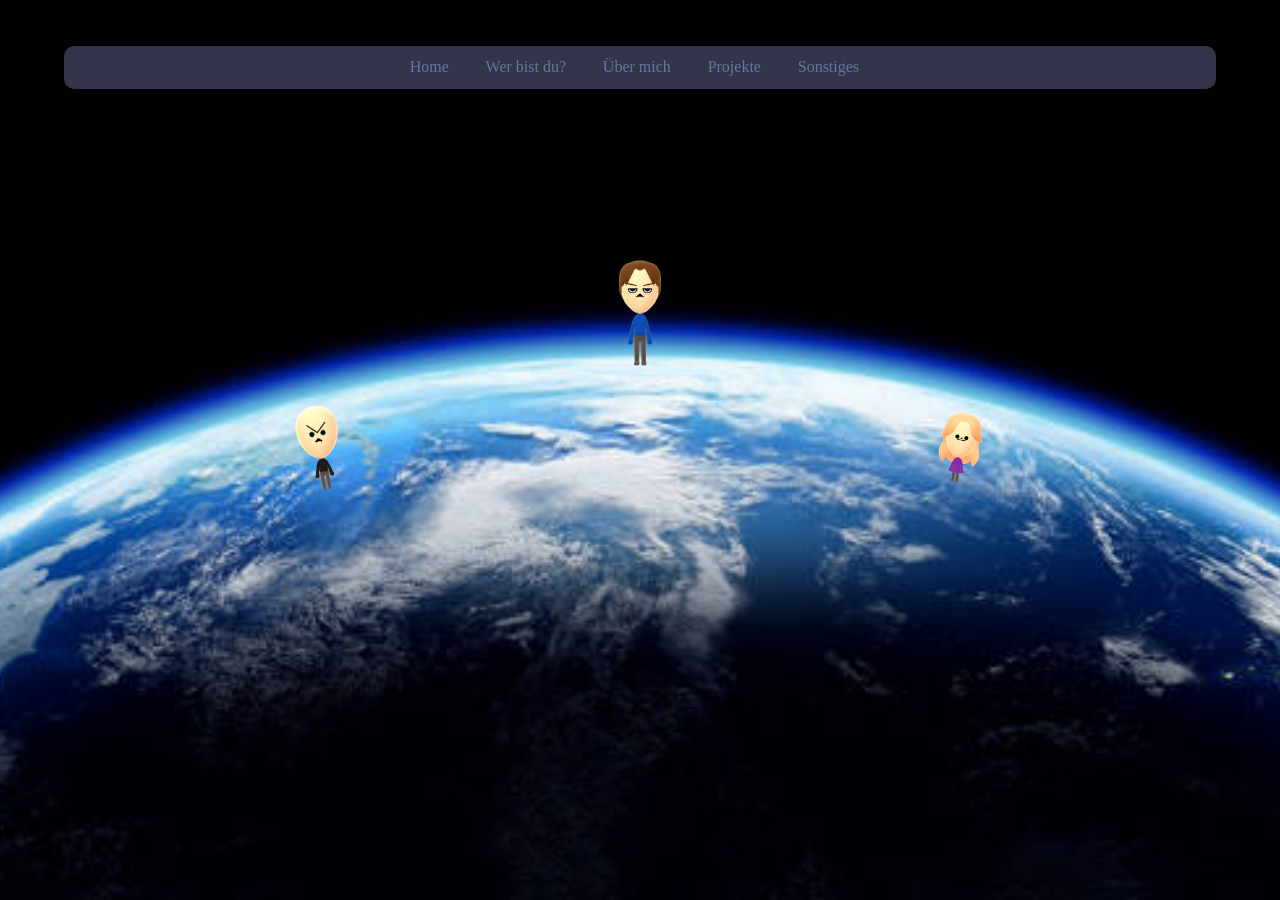
<file: index.html>
<!DOCTYPE html>
<html>
<head>
    <title>Meine Seite/Home</title>
    <link rel="stylesheet" href="style.css">
    <meta name="viewport" content="width=device-width, initial-scale=1">
</head>
<body>
    <div class="background">
        <img src="img/Earth.jpg" />
    </div>
    <div class="Site1">
        <header>
            <div class="navbaer">
                <div class="logo">

                </div>
                <nav>
                    <a href="index.html">Home</a>
                    <a href="aboutu.html">Wer bist du?</a>
                    <a href="About.html">Über mich</a>
                    <a href="Projekte.html">Projekte</a>
                    <a href="Sonstiges.html">Sonstiges</a>
                </nav>
            </div>
        </header>
        <div class="beruf-container">
            <img src="img/MII Vampire.png" alt="Bild für Beruf">
            <div class="beruf">
                Mein Beruf:<br />
                Informatikerin Applikationsentwicklung
            </div>
        </div>

        <div class="Hprojekt-container">
            <img src="img/MII nerd.png" alt="Bild für Projekt">
            <div class="Hprojekt">
                Mein Hauptprojekt:<br />
                Developer Keycom
            </div>
        </div>
        <div class="Nprojekt-container">
            <img src="img/justExisting.png" alt="Bild für Neben Projekt">
            <div class="Nprojekt">
                Mein Nebenprojekt:<br />
                ---
            </div>
        </div>
    </div>
</body>
</html>
</file>
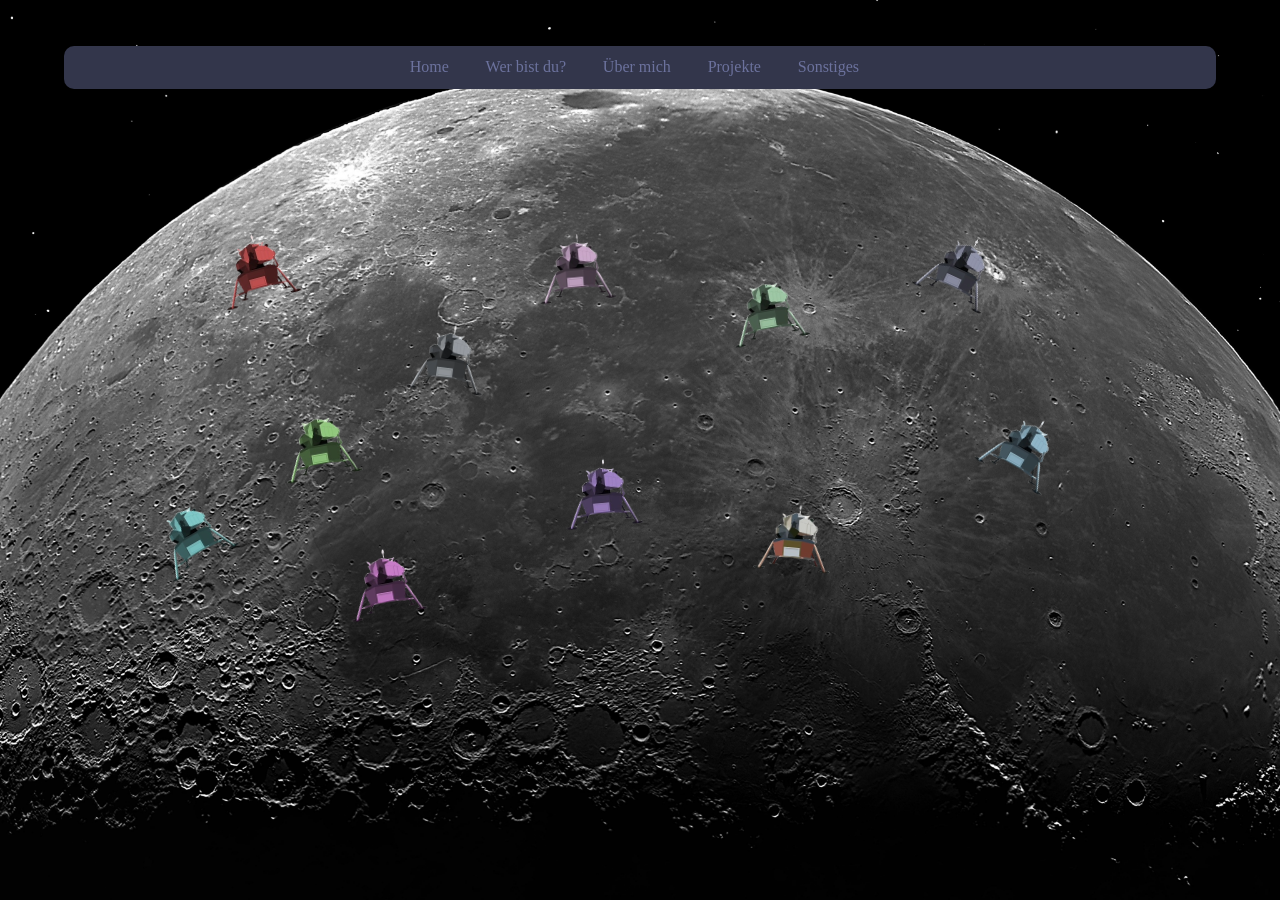
<file: About.html>
<!DOCTYPE html>
<html>
<head>
    <meta name="viewport" content="width=device-width, initial-scale=1.0">
    <title>Meine Seite/Über mich</title>
    <link rel="stylesheet" href="style.css">
</head>
<body>
    <div class="background">
        <img src="img/Moon.jpg" />
    </div>
    <header>
        <div class="navbaer">
            <nav>
                <a href="index.html">Home</a>
                <a href="aboutu.html">Wer bist du?</a>
                <a href="About.html">Über mich</a>
                <a href="Projekte.html">Projekte</a>
                <a href="Sonstiges.html">Sonstiges</a>
            </nav>
        </div>
    </header>
    <div class="spacer">
        <br />
    </div>
    <div class="page1">
        <div class="title">
        </div>
    </div>
    <!--<div class="text">
        <h2>Meine Antworten zum Fragen Formular:</h2>
        <table>
            <tr>
                <th>Was ist dein Name?</th>
                <td>Selina</td>
            </tr>
            <tr>
                <th>
                    Welches Tier repräsentiert deine Persönlichkeit am besten?
                </th>
                <td>Katze</td>
            </tr>
            <tr>
                <th>Was ist dein Lieblings Film/Serie?</th>
                <td>Percy Jackson Serie</td>
            </tr>
            <tr>
                <th>Was ist deine Lieblings Farbe?</th>
                <td>Altrosa</td>
            </tr>
            <tr>
                <th>Was ist ein verstecktes Talent von dir?</th>
                <td>Ich kann mit den Augen zittern und Ich kann wie Stitch reden</td>
            </tr>
            <tr>
                <th>Was ist dein Lieblingstier?</th>
                <td>Katze</td>
            </tr>
            <tr>
                <th>Was ist dein Lieblings Snack?</th>
                <td>Cherry Tomaten</td>
            </tr>
            <tr>
                <th>Wenn Du eine Klasse zu einem Thema unterrichten müsstest, was würdest Du unterrichten?</th>
                <td>Video Game geschichten</td>
            </tr>
            <tr>
                <th>In welcher Sportart würdest du antreten, wenn du bei den Olympischen Spielen dabei wärst?</th>
                <td>Pfeilbogen schiessen</td>
            </tr>
            <tr>
                <th>Wenn Du einen Film noch einmal zum ersten Mal sehen könnten, welcher wäre das?</th>
                <td>Interstellar</td>
            </tr>
            <tr>
                <th>Wenn Du zu einem anderen Planeten (real oder fiktiv) reisen könntest, wohin würdest du gehen?</th>
                <td>Mond</td>
            </tr>
        </table>
    </div>-->
    <div class="Name-container">
        <img src="img/caps/Namr.png">
        <div class="Name">
            Was ist dein Name:<br />
            Selina
        </div>
    </div>

    <div class="Pet-container">
        <img src="img/caps/Pet.png">
        <div class="Pet">
            Welches Tier repräsentiert deine Persönlichkeit am besten?<br />
            Katze
        </div>
    </div>

    <div class="FavFilm-container">
        <img src="img/caps/favfilm.png">
        <div class="FavFilm">
            Was ist dein Lieblings Film/Serie?<br />
            Percy Jackson Serie
        </div>
    </div>

    <div class="FavColor-container">
        <img src="img/caps/favcolor.png">
        <div class="FavColor">
            Was ist deine Lieblings Farbe?<br />
            Altrosa
        </div>
    </div>

    <div class="HiddenTalent-container">
        <img src="img/caps/hiddentalent.png">
        <div class="HiddenTalent">
            Was ist ein verstecktes Talent von dir?<br />
            Ich kann mit den Augen zittern und Ich kann wie Stitch reden
        </div>
    </div>

    <div class="FavPet-container">
        <img src="img/caps/favpet.png">
        <div class="FavPet">
            Was ist dein Lieblingstier?<br />
            Katze
        </div>
    </div>

    <div class="FavSnack-container">
        <img src="img/caps/fav snack.png">
        <div class="FavSnack">
            Was ist dein Lieblings Snack?<br />
            Cherry Tomaten
        </div>
    </div>

    <div class="Teach-container">
        <img src="img/caps/teach.png">
        <div class="Teach">
            Wenn Du eine Klasse zu einem Thema unterrichten müsstest, was würdest Du unterrichten?<br />
            Video Game Lore
        </div>
    </div>

    <div class="Olympic-container">
        <img src="img/caps/olympics.png">
        <div class="Olympic">
            In welcher Sportart würdest du antreten, wenn du bei den Olympischen Spielen dabei wärst?<br />
            Pfeilbogen schiessen
        </div>
    </div>

    <div class="FilmAgain-container">
        <img src="img/caps/filmagain.png">
        <div class="FilmAgain">
            Wenn Du einen Film noch einmal zum ersten Mal sehen könnten, welcher wäre das?<br />
            Interstellar
        </div>
    </div>

    <div class="Planet-container">
        <img src="img/caps/planet.png">
        <div class="Planet">
            Wenn Du zu einem anderen Planeten (real oder fiktiv) reisen könntest, wohin würdest du gehen?<br />
            Mond
        </div>
    </div>

</body>
</html>
</file>
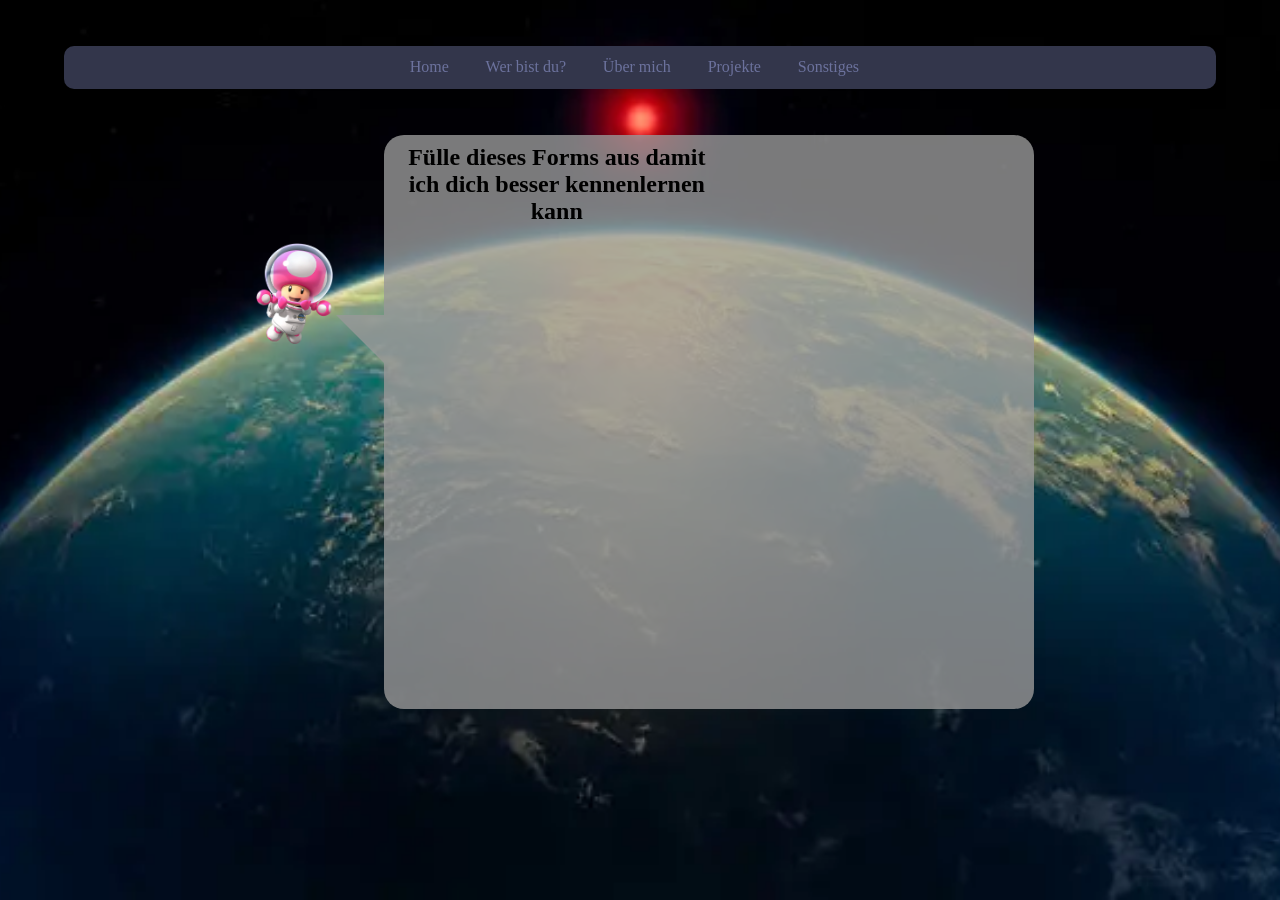
<file: aboutu.html>
<!DOCTYPE html>
<html>
<head>
    <meta name="viewport" content="width=device-width, initial-scale=1.0">
    <title>Meine Seite/Über dich</title>
    <link rel="stylesheet" href="style.css">
</head>
<body>
    <div class="background">
        <img src="img/EarthFromTemu.jpg" />
    </div>
    <header>
        <div class="navbaer">
            <nav>
                <a href="index.html">Home</a>
                <a href="aboutu.html">Wer bist du?</a>
                <a href="About.html">Über mich</a>
                <a href="Projekte.html">Projekte</a>
                <a href="Sonstiges.html">Sonstiges</a>
            </nav>
        </div>
    </header>
    <div class="toadette">
        <img src="img/Toadette.png" />
    </div>
    <div class="bubble">
        <h2>Fülle dieses Forms aus damit ich dich besser kennenlernen kann</h2>
        <iframe src="https://forms.office.com/Pages/ResponsePage.aspx?id=h1tONsfBDUKb7sNdGbVXoSpRpAb0Az1Olg54EE1eRrlUMTdVMlZFT1NFVEUyQkZQMEhBMzdWVzlUUy4u&embed=true"> </iframe>
    </div>
</body>
</html>
</file>
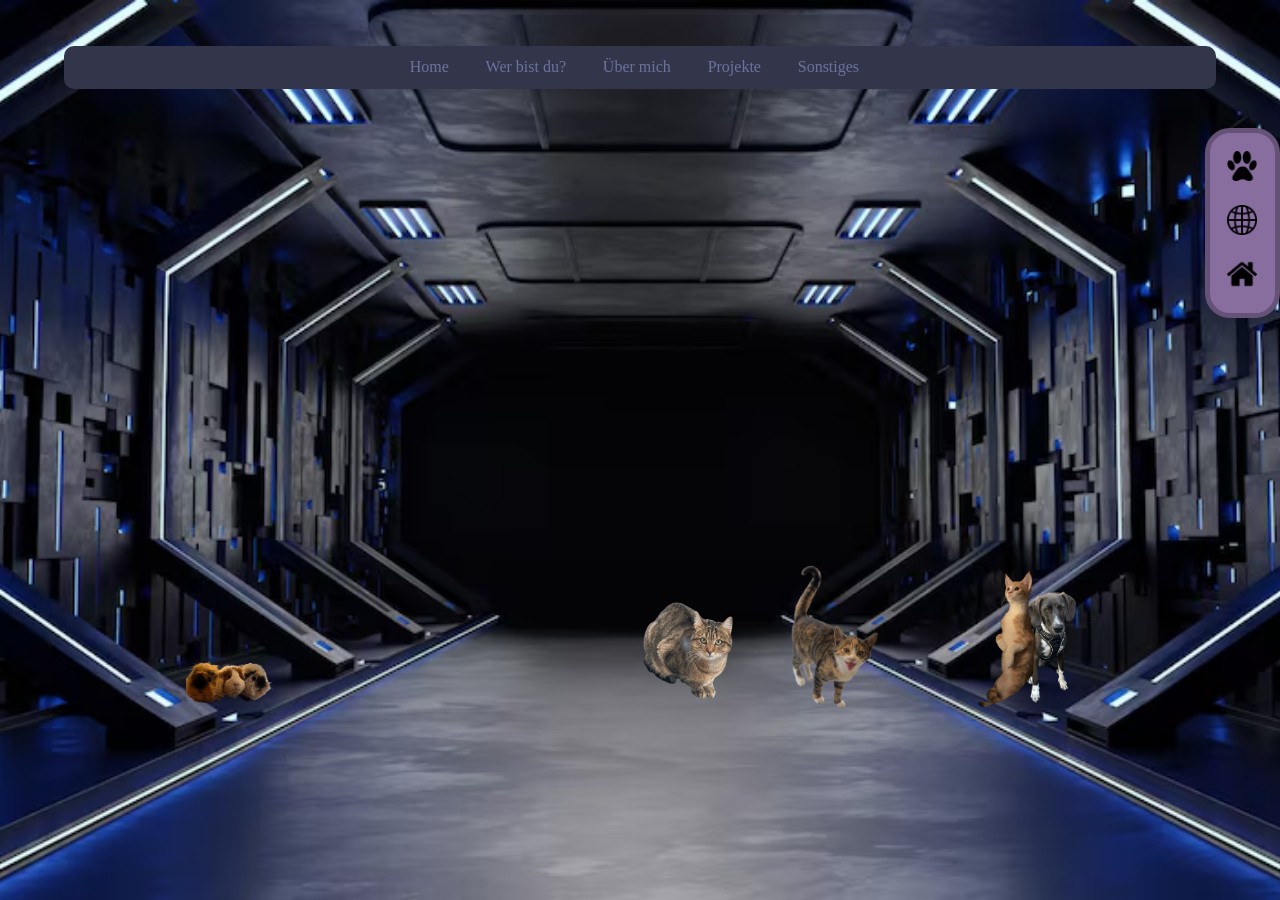
<file: Pets.html>
<!DOCTYPE html>
<html>
<head>
    <meta name="viewport" content="width=device-width, initial-scale=1.0">
    <title>Meine Seite/Pets</title>
    <link rel="stylesheet" href="style.css">
</head>
<body>
    <div class="background">
        <img src="img/spacebase.jpg" />
    </div>
    <header>
        <div class="navbaer">
            <nav>
                <a href="index.html">Home</a>
                <a href="aboutu.html">Wer bist du?</a>
                <a href="About.html">Über mich</a>
                <a href="Projekte.html">Projekte</a>
                <a href="Sonstiges.html">Sonstiges</a>
            </nav>
        </div>
    </header>
    <div class="spacer">
        <br />
    </div>
    <div class="page1">
    </div>
    <div class="npc-container">
        <div class="npc" data-link="Cara.html">
            <div class="npc-label">
                @CaraTheCatDog
            </div>
            <img src="img/cara.png" alt="NPC" />
        </div>
        <div class="npc" data-link="amelie.html">
            <div class="npc-label">
                @AmelieTheGenius
            </div>
            <img src="img/amelie.png" alt="NPC" />
        </div>
        <div class="npc" data-link="gang.html">
            <div class="npc-label">
                @TheGang
            </div>
            <img src="img/gang.png" alt="NPC" />
        </div>
        <div class="npc" data-link="josie.html">
            <div class="npc-label">
                @JosieTheComplainer
            </div>
            <img src="img/josie.png" alt="NPC" />
        </div>
        <div class="npc" data-link="nele.html">
            <div class="npc-label">
                @NeleTheCrazyBrain
            </div>
            <img src="img/nele/Firefly.png" alt="NPC" />
        </div>
    </div>
    <div class="link">
        <a href="Pets.html" class="icon-link">
            <img src="img/paw.png" />
        </a>
        <a href="Fun.html" class="icon-link">
            <img src="img/globe.png" />
        </a>
        <a href="Sonstiges.html" class="icon-link">
            <img src="img/home.png" />
        </a>
    </div>
    <script src="script.js"></script>
</body>
</html>
</file>
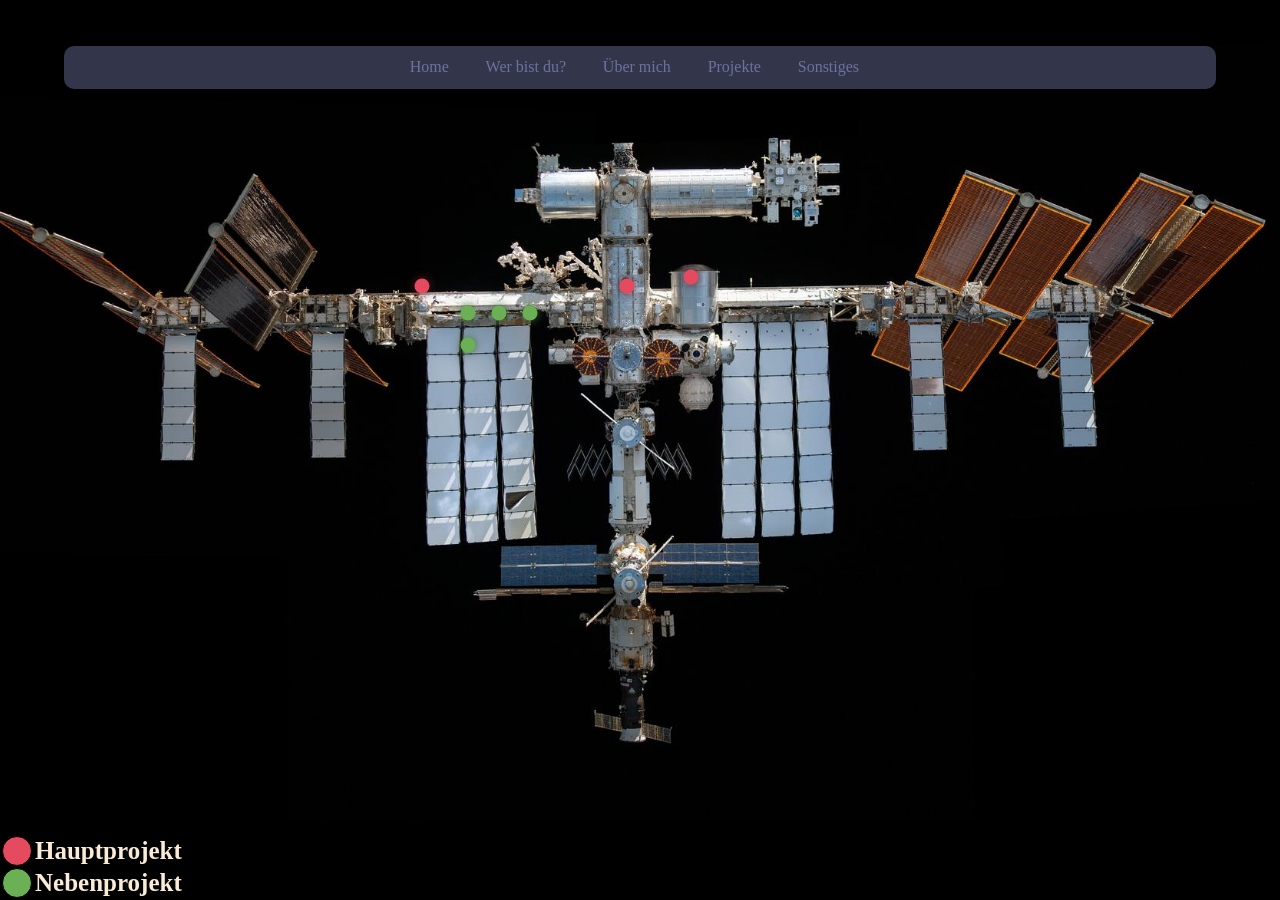
<file: Projekte.html>
<!DOCTYPE html>
<html>
<head>
    <meta name="viewport" content="width=device-width, initial-scale=1.0">
    <title>Meine Seite/Projekte</title>
    <link rel="stylesheet" href="style.css">
</head>
<body>
    <div class="background">
        <img src="img/iss.jpg" />
    </div>
    <header>
        <div class="navbaer">
            <nav>
                <a href="index.html">Home</a>
                <a href="aboutu.html">Wer bist du?</a>
                <a href="About.html">Über mich</a>
                <a href="Projekte.html">Projekte</a>
                <a href="Sonstiges.html">Sonstiges</a>
            </nav>
        </div>
    </header>
    <div class="spacer">
        <br />
    </div>
    <div class="page1">
        <div class="title">


        </div>
    </div>
    <!--<div class="haupP">
        <h2>Meine Absolvierte Hauptprojekte:</h2>
        <br />
        <div class="telco">
            <h4>Telco Cloud</h4>
            <p>12.08.2024 - 31.01.2025</p>

        </div>
        <div class="Abuse">
            <h4>Abuse Managment</h4>
            <p>05.02.2025 - 30.10.2025</p>
        </div>
    </div>
    <div class="nebenP">
        <h2>Meine absolvierten Nebenprojekte:</h2><br />
        <div class="Olma">
            <h4>Olma 2024</h4>
            <p>10.10.2025 - 11.10.2025</p>
            <p>16.10.2025 - 17.10.2025</p>
        </div>
        <div class="Mint">
            <h4>It's Mint'</h4>
            <p>25.09.2024 - 31.01.2025</p>
        </div>
        <div class="GV">
            <h4>Swisscom GV 2025</h4>
            <p>26.03.2025</p>
        </div>
    </div>-->
    <div class="telco-container">
        <div class="telcopoint"></div>
        <div class="telco">
            Telco Cloud<br />
            12.08.2024 - 31.01.2025
        </div>
    </div>
    <div class="abuse-container">
        <div class="abusepoint"></div>
        <div class="abuse">
            Abuse Managment<br />
            05.02.2025 - 30.10.2025
        </div>
    </div>
    <div class="keycom-container">
        <div class="keycompoint"></div>
        <div class="keycom">
            Developer KeyCom<br />
            04.11.2025 - 31.07.2026
        </div>
    </div>
    <div class="olma24-container">
        <div class="olma24point"></div>
        <div class="olma24">
            Olma 2024<br />
            10.10.2025 - 11.10.2025<br />
            16.10.2025 - 17.10.2025
        </div>
    </div>
    <div class="mint-container">
        <div class="mintpoint"></div>
        <div class="mint">
            It's Mint'<br />
            25.09.2024 - 31.01.2025
        </div>
    </div>
    <div class="gv-container">
        <div class="gvpoint"></div>
        <div class="gv">
            Swisscom GV 2025<br />
            26.03.2025
        </div>
    </div>
    <div class="days-container">
        <div class="daypoint"></div>
        <div class="day">
            Swisscom Business Days 2025<br />
            30.10.2025
        </div>
    </div>
    <footer>
        <table>
            <tr>
                <th class="RedPoint"></th>
                <th class="descriptRed">Hauptprojekt</th>
            </tr>
            <tr>
                <th class="GreenPoint"></th>
                <th class="descriptGreen">Nebenprojekt</th>
            </tr>
        </table>
    </footer>
</body>
</html>
</file>
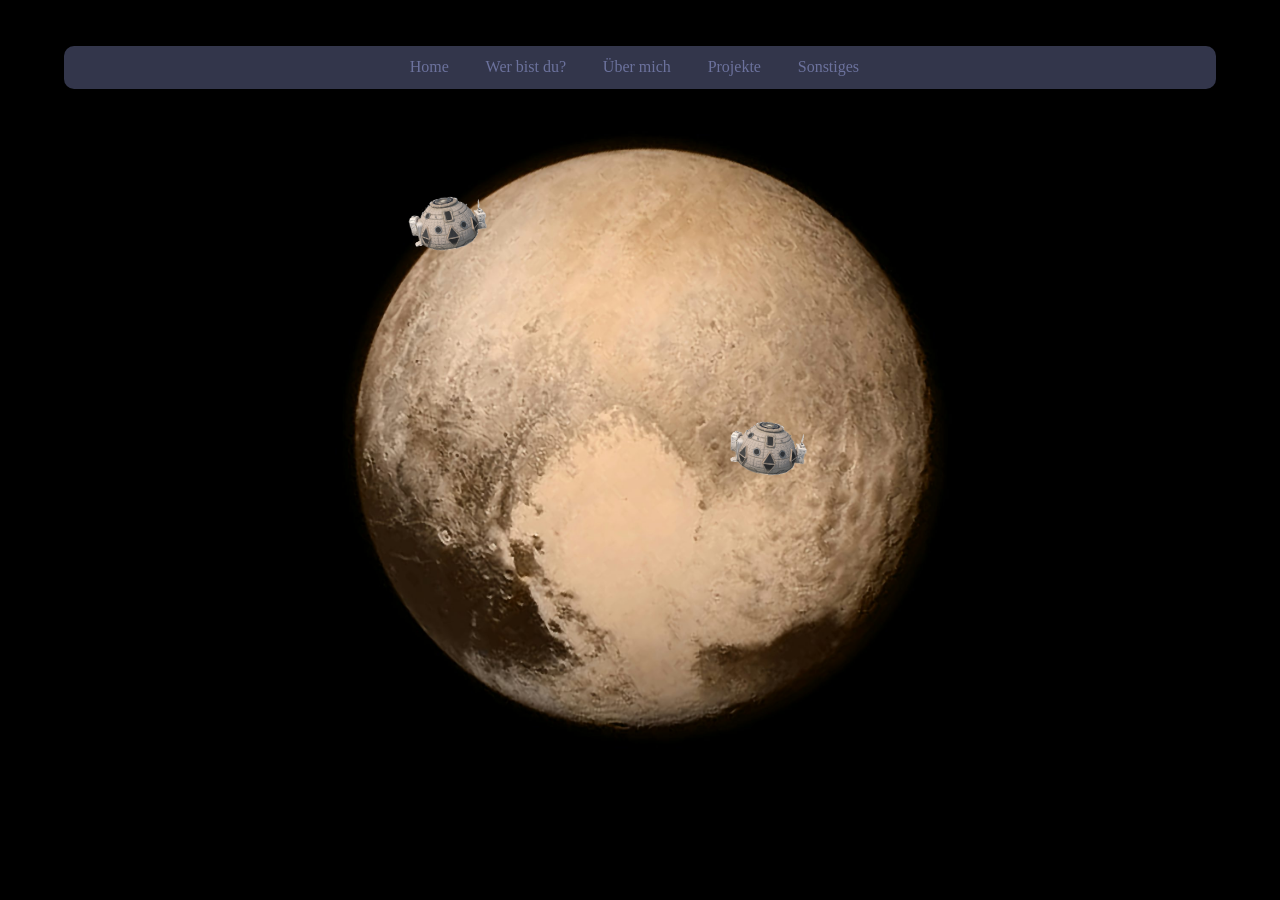
<file: Sonstiges.html>
<!DOCTYPE html>
<html>
<head>
    <meta name="viewport" content="width=device-width, initial-scale=1.0">
    <title>Meine Seite/Sonstiges</title>
    <link rel="stylesheet" href="style.css">
</head>
<body>
    <div class="background">
        <img src="img/pluto.jpg" />
    </div>
    <header>
        <div class="navbaer">
            <nav>
                <a href="index.html">Home</a>
                <a href="aboutu.html">Wer bist du?</a>
                <a href="About.html">Über mich</a>
                <a href="Projekte.html">Projekte</a>
                <a href="Sonstiges.html">Sonstiges</a>
            </nav>
        </div>
    </header>


    <div class="hover-image1">
        <a href="Pets.html">
            <img src="img/plutobase.png" alt="Bildbeschreibung">
        </a>
        <div class="note1">
            Pets
        </div>
    </div>

    <div class="hover-image2">
        <a href="Fun.html">
            <img src="img/plutobase.png" alt="Bildbeschreibung">
        </a>
        <div class="note2">
        Journey
        </div>
    </div>
    
</body>
</html>
</file>
<file: style.css>
* {
    padding: 0;
    margin: 0;
}



.background img {
     position: absolute;
            top: 0;
            left: 0;
            width: 100%;
            height: 100%;
            object-fit: cover; /* Passt das Bild an, um den gesamten Container zu fuellen */
            z-index: -1; /* Stellt sicher, dass das Bild hinter dem Inhalt des Containers liegt */
            display:flex;
}

header {
    margin-top: 2%;
    background-color: #33364b;
    border-radius: 10px;
    text-align: center;
    position: fixed;
    align-items: center;
    top: 20px;
    width: 90%;
    margin-left: 45px;
    padding-top:1%;
    padding-bottom:1%;

}

.beruf-container {
    position: absolute;
    display: inline-block;
    transform: translate(-50%, -50%);
    top: 50vh;
    left: 25vw;
}

    .beruf-container img {
        width: 3vw;
        transition: transform 0.3s ease-in-out;
        cursor: pointer;
        transform: rotate(-10deg);
    }

.beruf {
    position: absolute;
    bottom: 110%;
    left: 50%;
    transform: translateX(-50%);
    background-color: rgba(153, 153, 153, 0.8);
    color: white;
    padding: 10px;
    border-radius: 8px;
    display: none;
    text-align: center;
    white-space: nowrap;
    font-size: 0.9vw;
}

.beruf-container:hover img {
    transform: scale(1.2);

}

.beruf-container:hover .beruf {
    display: block;
}

.Hprojekt-container {
    position: absolute;
    display: inline-block;
    transform: translate(-50%, -50%);
    top: 35vh;
    left: 50vw;
}

    .Hprojekt-container img {
        width: 3vw;
        transition: transform 0.3s ease-in-out;
        cursor: pointer;
    }

.Hprojekt {
    position: absolute;
    bottom: 110%;
    left: 50%;
    transform: translateX(-50%);
    background-color: rgba(153, 153, 153, 0.8);
    color: white;
    padding: 10px;
    border-radius: 8px;
    display: none;
    text-align: center;
    white-space: nowrap;
    font-size: 0.9vw;
}

.Hprojekt-container:hover img {
    transform: scale(1.2);
}

.Hprojekt-container:hover .Hprojekt {
    display: block;
}



.Nprojekt-container {
    position: absolute;
    display: inline-block;
    transform: translate(-50%, -50%);
    top: 50vh;
    left: 75vw;
}

    .Nprojekt-container img {
        width: 3vw;
        transition: transform 0.3s ease-in-out;
        cursor: pointer;
        transform: rotate(10deg);
    }

.Nprojekt {
    position: absolute;
    bottom: 110%;
    left: 50%;
    transform: translateX(-50%);
    background-color: rgba(153, 153, 153, 0.8);
    color: white;
    padding: 10px;
    border-radius: 8px;
    display: none;
    text-align: center;
    white-space: nowrap;
    font-size: 0.9vw;
}

.Nprojekt-container:hover img {
    transform: scale(1.2);
}

.Nprojekt-container:hover .Nprojekt {
    display: block;

}

.Name-container {
    position: absolute;
    display: inline-block;
    transform: translate(-50%, -50%);
    top: 50vh;
    left: 25vw;
}

    .Name-container img {
        width: 6vw;
        transition: transform 0.3s ease-in-out;
        cursor: pointer;
        transform: rotate(-10deg);
    }

.Name {
    position: absolute;
    bottom: 110%;
    left: 50%;
    transform: translateX(-50%);
    background-color: rgba(153, 153, 153, 0.8);
    color: white;
    padding: 10px;
    border-radius: 8px;
    display: none;
    text-align: center;
    white-space: nowrap;
    font-size: 0.9vw;
}

.Name-container:hover img {
    transform: scale(1.2);
}

.Name-container:hover .Name {
    display: block;
}


.Pet-container {
    position: absolute;
    display: inline-block;
    transform: translate(-50%, -50%);
    top: 30vh;
    left: 45vw;
}

    .Pet-container img {
        width: 6vw;
        transition: transform 0.3s ease-in-out;
        cursor: pointer;
        transform: rotate(-5deg);
    }

.Pet {
    position: absolute;
    bottom: 110%;
    left: 50%;
    transform: translateX(-50%);
    background-color: rgba(153, 153, 153, 0.8);
    color: white;
    padding: 10px;
    border-radius: 8px;
    display: none;
    text-align: center;
    white-space: nowrap;
    font-size: 0.9vw;
}

.Pet-container:hover img {
    transform: scale(1.2);
}

.Pet-container:hover .Pet {
    display: block;
}

.FavFilm-container {
    position: absolute;
    display: inline-block;
    transform: translate(-50%, -50%);
    top: 30vh;
    left: 75vw;
}

    .FavFilm-container img {
        width: 6vw;
        transition: transform 0.3s ease-in-out;
        cursor: pointer;
        transform: rotate(25deg);
    }

.FavFilm {
    position: absolute;
    bottom: 110%;
    left: 50%;
    transform: translateX(-50%);
    background-color: rgba(153, 153, 153, 0.8);
    color: white;
    padding: 10px;
    border-radius: 8px;
    display: none;
    text-align: center;
    white-space: nowrap;
    font-size: 0.9vw;
}

.FavFilm-container:hover img {
    transform: scale(1.2);
}

.FavFilm-container:hover .FavFilm {
    display: block;
}

.FavColor-container {
    position: absolute;
    display: inline-block;
    transform: translate(-50%, -50%);
    top: 35vh;
    left: 60vw;
}

    .FavColor-container img {
        width: 6vw;
        transition: transform 0.3s ease-in-out;
        cursor: pointer;
        transform: rotate(-10deg);
    }

.FavColor {
    position: absolute;
    bottom: 110%;
    left: 50%;
    transform: translateX(-50%);
    background-color: rgba(153, 153, 153, 0.8);
    color: white;
    padding: 10px;
    border-radius: 8px;
    display: none;
    text-align: center;
    white-space: nowrap;
    font-size: 0.9vw;
}

.FavColor-container:hover img {
    transform: scale(1.2);
}

.FavColor-container:hover .FavColor {
    display: block;
}

.HiddenTalent-container {
    position: absolute;
    display: inline-block;
    transform: translate(-50%, -50%);
    top: 30vh;
    left: 20vw;
}

    .HiddenTalent-container img {
        width: 6vw;
        transition: transform 0.3s ease-in-out;
        cursor: pointer;
        transform: rotate(-15deg);
    }


.HiddenTalent {
    position: absolute;
    bottom: 110%;
    left: 50%;
    transform: translateX(-50%);
    background-color: rgba(153, 153, 153, 0.8);
    color: white;
    padding: 10px;
    border-radius: 8px;
    display: none;
    text-align: center;
    white-space: nowrap;
    font-size: 0.9vw;
}

.HiddenTalent-container:hover img {
    transform: scale(1.2);
}

.HiddenTalent-container:hover .HiddenTalent {
    display: block;
}

.FavPet-container {
    position: absolute;
    display: inline-block;
    transform: translate(-50%, -50%);
    top: 40vh;
    left: 35vw;
}

    .FavPet-container img {
        width: 6vw;
        transition: transform 0.3s ease-in-out;
        cursor: pointer;
        transform: rotate(7deg);
    }

.FavPet {
    position: absolute;
    bottom: 110%;
    left: 50%;
    transform: translateX(-50%);
    background-color: rgba(153, 153, 153, 0.8);
    color: white;
    padding: 10px;
    border-radius: 8px;
    display: none;
    text-align: center;
    white-space: nowrap;
    font-size: 0.9vw;
}

.FavPet-container:hover img {
    transform: scale(1.2);
}

.FavPet-container:hover .FavPet {
    display: block;
}

.FavSnack-container {
    position: absolute;
    display: inline-block;
    transform: translate(-50%, -50%);
    top: 55vh;
    left: 47vw;
}

    .FavSnack-container img {
        width: 6vw;
        transition: transform 0.3s ease-in-out;
        cursor: pointer;
        transform: rotate(-5deg);
    }

.FavSnack {
    position: absolute;
    bottom: 110%;
    left: 50%;
    transform: translateX(-50%);
    background-color: rgba(153, 153, 153, 0.8);
    color: white;
    padding: 10px;
    border-radius: 8px;
    display: none;
    text-align: center;
    white-space: nowrap;
    font-size: 0.9vw;
}

.FavSnack-container:hover img {
    transform: scale(1.2);
}

.FavSnack-container:hover .FavSnack {
    display: block;
}

.Teach-container {
    position: absolute;
    display: inline-block;
    transform: translate(-50%, -50%);
    top: 60vh;
    left: 62vw;
}

    .Teach-container img {
        width: 6vw;
        transition: transform 0.3s ease-in-out;
        cursor: pointer;
        transform: rotate(5deg);
    }

.Teach {
    position: absolute;
    bottom: 110%;
    left: 50%;
    transform: translateX(-50%);
    background-color: rgba(153, 153, 153, 0.8);
    color: white;
    padding: 10px;
    border-radius: 8px;
    display: none;
    text-align: center;
    white-space: nowrap;
    font-size: 0.9vw;
}

.Teach-container:hover img {
    transform: scale(1.2);
}

.Teach-container:hover .Teach {
    display: block;
}

.Olympic-container {
    position: absolute;
    display: inline-block;
    transform: translate(-50%, -50%);
    top: 60vh;
    left: 15vw;
}

    .Olympic-container img {
        width: 6vw;
        transition: transform 0.3s ease-in-out;
        cursor: pointer;
        transform: rotate(-30deg);
    }

.Olympic {
    position: absolute;
    bottom: 110%;
    left: 50%;
    transform: translateX(-50%);
    background-color: rgba(153, 153, 153, 0.8);
    color: white;
    padding: 10px;
    border-radius: 8px;
    display: none;
    text-align: center;
    white-space: nowrap;
    font-size: 0.9vw;
}

.Olympic-container:hover img {
    transform: scale(1.2);
}

.Olympic-container:hover .Olympic {
    display: block;
}

.FilmAgain-container {
    position: absolute;
    display: inline-block;
    transform: translate(-50%, -50%);
    top: 50vh;
    left: 80vw;
}

    .FilmAgain-container img {
        width: 6vw;
        transition: transform 0.3s ease-in-out;
        cursor: pointer;
        transform: rotate(30deg);
    }

.FilmAgain {
    position: absolute;
    bottom: 110%;
    left: 50%;
    transform: translateX(-50%);
    background-color: rgba(153, 153, 153, 0.8);
    color: white;
    padding: 10px;
    border-radius: 8px;
    display: none;
    text-align: center;
    white-space: nowrap;
    font-size: 0.9vw;
}

.FilmAgain-container:hover img {
    transform: scale(1.2);
}

.FilmAgain-container:hover .FilmAgain {
    display: block;
}

.Planet-container {
    position: absolute;
    display: inline-block;
    transform: translate(-50%, -50%);
    top: 65vh;
    left: 30vw;
}

    .Planet-container img {
        width: 6vw;
        transition: transform 0.3s ease-in-out;
        cursor: pointer;
        transform: rotate(-10deg);
    }

.Planet {
    position: absolute;
    bottom: 110%;
    left: 50%;
    transform: translateX(-50%);
    background-color: rgba(153, 153, 153, 0.8);
    color: white;
    padding: 10px;
    border-radius: 8px;
    display: none;
    text-align: center;
    white-space: nowrap;
    font-size: 0.9vw;
}

.Planet-container:hover img {
    transform: scale(1.2);
}

.Planet-container:hover .Planet {
    display: block;
}

a {
    color: #6c729d;
    text-decoration: none;
    margin-right: 1%;
}

    a:hover {
        color: #5a5e87;
        text-decoration: underline;
    }

.haupP {
    text-align: center;
}

.nebenP h2 {
    margin-top: 20px;
}

.nebenP {
    text-align: center;
}

iframe {
    width: 500px;
    height: 475px;
}

.bubble h2 {
    font-size:15px;
    text-align:center;
    margin:0%;
    width:25vw;
}


.bubble {
    position: absolute;
    display: inline-block;
    top: 15vh;
    left: 30vw;
    width: 25vw;
    background-color: rgba(153, 153, 153, 0.8);
    padding-right: 16vw;
    padding-left: 1vw;
    padding-bottom: 1vh;
    border-radius: 20px;
    padding-top: 1vh;
}

    .bubble:after {
        content: '';
        position: absolute;
        width: 0;
        height: 0;
        border: 48px solid transparent;
        border-right-color: rgba(153, 153, 153, 0.8);
        border-left: 0;
        border-top: 0;
        top: 20vh;
        left: -3.75vw;
    }

.toadette {
    position: absolute;
    display: inline-block;
    top: 27vh;
    left: 20vw;
}
    .toadette img {
        width: 6vw;
    }


.title {
    text-align: center;
    width: 100%;
}

.Bild img {
    height: 250px;
    width: auto;
    float: right;
    padding-right: 100px;
    padding-top: 20px;
}

.Bild {
}

.projekt {
    background-color: #a3ae9e;
    border-radius: 10px;
    margin: 0px;
    padding: 0.5px;
    color: #f5f3ee;
    padding-left: 10px;
    padding-top: 10px;
    padding-bottom: 10px;
}

.text {
    align-items: center;
}

table {
    font-size: 25px;
}

    table td,
    table th {
        border-color: gray;
        border-width: 1px;
        border-style: solid;
    }

    table td {
        text-align: start;
    }

    table th {
        text-align: end;
    }

.nprojekt {
    background-color: #a3ae9e;
    border-radius: 10px;
    margin: 0px;
    padding: 0.5px;
    color: #f5f3ee;
    padding-left: 10px;
    padding-top: 10px;
    padding-bottom: 10px;
}

.hprojekt,
.npr0jekt {
    display: flex;
    align-items: center;
    font-family: 'Times New Roman';
    margin-bottom: 10px;
    color: #6c7261;
}

    .hprojekt .was,
    .npr0jekt .name {
        margin-top: 0;
        flex: 1;
        font-size: 23px;
        margin-right: 30%;
    }

    .hprojekt .log0 img,
    .npr0jekt .pic img {
        width: 30%;
        height: auto;
        object-fit: cover;
        margin: 3% 0 3% 20px;
    }


/* =====================================================
   NPC / TIERE
   ===================================================== */


/* Bereich, in dem sich die Tiere bewegen */
.npc-container {
    position: relative;

    width: 60%;
    height: 250px;

    margin-left: 20vw;
    margin-top: 50vh;

    overflow: hidden;
}


/* =====================================================
   EINZELNER NPC
   ===================================================== */

.npc {
    position: absolute;

    left: 0;
    bottom: 0;

    width: 90px;

    margin-bottom: 20px;
}


/* =====================================================
   NPC-BILD
   ===================================================== */

.npc img {
    width: 100%;
    height: auto;

    display: block;

    cursor: pointer;

    /* Nur Hover-Effekt animieren */
    transition: transform 0.3s ease;
}


/* =====================================================
   NELE / FIREFLY ETWAS KLEINER
   ===================================================== */

.npc img[src="img/nele/Firefly.png"] {
    width: 75%;
    height: auto;

    display: block;

    cursor: pointer;

    transition: transform 0.3s ease;
}


/* =====================================================
   HOVER-EFFEKT
   ===================================================== */

/* Tier wird größer, wenn Maus darüber ist */
.npc:hover img {
    transform: scale(1.3);
}


/* =====================================================
   NAME ÜBER DEM TIER
   ===================================================== */

.npc-label {
    position: absolute;

    bottom: 120%;
    left: 50%;

    transform: translateX(-50%);

    background: rgba(0, 0, 0, 0.75);

    color: white;

    padding: 6px 10px;

    border-radius: 8px;

    font-size: 14px;

    white-space: nowrap;

    opacity: 0;

    transition: opacity 0.3s ease;

    pointer-events: none;

    z-index: 10;
}


/* =====================================================
   NAME BEIM HOVER ANZEIGEN
   ===================================================== */

.npc:hover .npc-label {
    opacity: 1;
}


.olma24-container {
    position: absolute;
    display: inline-block;
    transform: translate(-50%, -50%);
    top: 35vh;
    left: 36.6vw;
}

.olma24point {
    width: 15px; /* Groesse des Punkts */
    height: 15px;
    background-color: #6bb055;
    border-radius: 50%; /* Rundung des Punkts */
    transition: transform 0.3s ease-in-out;
    display: inline-block;
    box-shadow: 0px 0px 10px #406933
}
    
    .olma24 {
    position: absolute;
    bottom: 105%;
    left: 70%;
    transform: translateX(-50%);
    background-color:gray;
    color: white;
    padding: 10px;
    border-radius: 5px;
    display: none;
    width: auto;
    text-align: center;
    white-space: nowrap;
}

.olma24-container:hover .olma24point {
    transform: scale(1.2);
}

.olma24-container:hover .olma24 {
    display: block;
}





.telco-container {
    position: absolute;
    display: inline-block;
    transform: translate(-50%, -50%);
    top: 32vh;
    left: 33vw;
}

.telcopoint {
    width: 15px; /* Groesse des Punkts */
    height: 15px;
    background-color: #e44b5e;
    border-radius: 50%; /* Rundung des Punkts */
    transition: transform 0.3s ease-in-out;
    display: inline-block;
    box-shadow: 0px 0px 10px #5b1e25;
}

.telco {
    position: absolute;
    bottom: 105%;
    left: 70%;
    transform: translateX(-50%);
    background-color: gray;
    color: white;
    padding: 10px;
    border-radius: 5px;
    display: none;
    width: auto;
    text-align: center;
    white-space: nowrap;
}

.telco-container:hover .telcopoint {
    transform: scale(1.2);
}

.telco-container:hover .telco {
    display: block;
}




.abuse-container {
    position: absolute;
    display: inline-block;
    transform: translate(-50%, -50%);
    top: 32vh;
    left: 49vw;
}

.abusepoint {
    width: 15px; /* Groesse des Punkts */
    height: 15px;
    background-color: #e44b5e;
    border-radius: 50%; /* Rundung des Punkts */
    transition: transform 0.3s ease-in-out;
    display: inline-block;
    box-shadow: 0px 0px 10px #5b1e25;
}

.abuse {
    position: absolute;
    bottom: 105%;
    left: 70%;
    transform: translateX(-50%);
    background-color: gray;
    color: white;
    padding: 10px;
    border-radius: 5px;
    display: none;
    width: auto;
    text-align: center;
    white-space: nowrap;
}

.abuse-container:hover .abusepoint {
    transform: scale(1.2);
}

.abuse-container:hover .abuse {
    display: block;
}

.keycom-container {
    position: absolute;
    display: inline-block;
    transform: translate(-50%, -50%);
    top: 31vh;
    left: 54vw;
}

.keycompoint {
    width: 15px; /* Groesse des Punkts */
    height: 15px;
    background-color: #e44b5e;
    border-radius: 50%; /* Rundung des Punkts */
    transition: transform 0.3s ease-in-out;
    display: inline-block;
    box-shadow: 0px 0px 10px #5b1e25;
}

.keycom {
    position: absolute;
    bottom: 105%;
    left: 70%;
    transform: translateX(-50%);
    background-color: gray;
    color: white;
    padding: 10px;
    border-radius: 5px;
    display: none;
    width: auto;
    text-align: center;
    white-space: nowrap;
}

.keycom-container:hover .keycompoint {
    transform: scale(1.2);
}

.keycom-container:hover .keycom {
    display: block;
}




.mint-container {
    position: absolute;
    display: inline-block;
    transform: translate(-50%, -50%);
    top: 35vh;
    left: 39vw;
}

.mintpoint {
    width: 15px; /* Groesse des Punkts */
    height: 15px;
    background-color: #6bb055;
    border-radius: 50%; /* Rundung des Punkts */
    transition: transform 0.3s ease-in-out;
    display: inline-block;
    box-shadow: 0px 0px 10px #406933
}

.mint {
    position: absolute;
    bottom: 105%;
    left: 70%;
    transform: translateX(-50%);
    background-color: gray;
    color: white;
    padding: 10px;
    border-radius: 5px;
    display: none;
    width: auto;
    text-align: center;
    white-space: nowrap;
}

.mint-container:hover .mintpoint {
    transform: scale(1.2);
}

.mint-container:hover .mint {
    display: block;
}




.gv-container {
    position: absolute;
    display: inline-block;
    transform: translate(-50%, -50%);
    top: 35vh;
    left: 41.4vw;
}

.gvpoint {
    width: 15px; /* Groesse des Punkts */
    height: 15px;
    background-color: #6bb055;
    border-radius: 50%; /* Rundung des Punkts */
    transition: transform 0.3s ease-in-out;
    display: inline-block;
    box-shadow: 0px 0px 10px #406933
}

.gv {
    position: absolute;
    bottom: 105%;
    left: 70%;
    transform: translateX(-50%);
    background-color:gray;
    color: white;
    padding: 10px;
    border-radius: 5px;
    display: none;
    width: auto;
    text-align: center;
    white-space: nowrap;
}

.gv-container:hover .gvpoint {
    transform: scale(1.2);
}

.gv-container:hover .gv {
    display: block;
}

.days-container {
    position: absolute;
    display: inline-block;
    transform: translate(-50%, -50%);
    top: 38.5vh;
    left: 36.6vw;
}

.daypoint {
    width: 15px; /* Groesse des Punkts */
    height: 15px;
    background-color: #6bb055;
    border-radius: 50%; /* Rundung des Punkts */
    transition: transform 0.3s ease-in-out;
    display: inline-block;
    box-shadow: 0px 0px 10px #406933
}

.day {
    position: absolute;
    bottom: 105%;
    left: 70%;
    transform: translateX(-50%);
    background-color: gray;
    color: white;
    padding: 10px;
    border-radius: 5px;
    display: none;
    width: auto;
    text-align: center;
    white-space: nowrap;
}

.days-container:hover .daypoint {
    transform: scale(1.2);
}

.days-container:hover .day {
    display: block;
}



.hover-image1 {
    position: absolute;
    display: inline-block;
    transform: translate(-50%, -50%);
    top: 25vh;
    left: 35vw;

}

    .hover-image1 img {
        width: 6vw;
        transition: transform 0.3s ease-in-out;
        transform: rotate(-10deg);
    }

.note1 {
    position: absolute;
    bottom: 110%;
    left: 50%;
    transform: translateX(-50%);
    background-color: gray;
    color: white;
    padding: 10px;
    border-radius: 5px;
    display: none;
    width: auto;
    text-align: center;
    white-space: nowrap;
}

.hover-image1:hover img {
    transform: scale(1.2);
}

.hover-image1:hover .note1 {
    display: block;
}



.hover-image2 {
    position: absolute;
    display: inline-block;
    transform: translate(-50%, -50%);
    top: 50vh;
    left: 60vw;
}

    .hover-image2 img {
        width: 6vw;
        transition: transform 0.3s ease-in-out;
        transform: rotate(7deg);
    }

.note2 {
    position: absolute;
    bottom: 110%;
    left: 50%;
    transform: translateX(-50%);
    background-color: gray;
    color: white;
    padding: 10px;
    border-radius: 5px;
    display: none;
    width: auto;
    text-align: center;
    white-space: nowrap;
}

    .hover-image2:hover img {
        transform: scale(1.2);
    }

.hover-image2:hover .note2 {
    display: block;
}


.link {
    position: fixed;
    right: -100px;
    top: 0;
    width: 150px;
    height: 50%;
    background-color: #886e9f;
    border-width: 5px;
    border-style: solid;
    border-color: #665277;
    border-radius: 25px;
    transition: right 0.3s ease;
    margin-top: 10%;
    margin-bottom: 20%;
}

    .link:hover {
        right: -10px;
    }

.icon-link {
    display: block;
    padding: 10px;
    color: #fff;
    text-align: center;
    text-decoration: none;
}

    .icon-link img {
        width: 30px;
        height: 30px;
        
    }


.insta {
    margin: 0;
    font-family: "Inter", Arial, sans-serif;
    background-color: #0d0d0d;
    color: #e6e6e6;
}

/* === Header/Profile === */
.profile-header {
    display: flex;
    align-items: flex-start;
    padding: 20px;
    border-bottom: 1px solid #222;
    background: #121212;
    padding-bottom: 8vh;
}

.profile-pic img {
    width: 100px;
    height: 100px;
    border-radius: 50%;
    background: linear-gradient(135deg, #2b2b2b, #1a1a1a);
    box-shadow: 0 0 8px rgba(255, 255, 255, 0.05);
    margin-right: 20px;
}

/* === Name, Handle, Bio === */
.Name {
    font-size: 18px;
    font-weight: 600;
    color: #fff;
    margin-bottom: 4px;
}

.realname {
    font-size: 14px;
    font-weight: 500;
    color: #b3b3b3;
    margin-bottom: 8px;
    margin-left: 2px;
}

.bio {
    font-size: 14px;
    color: #aaaaaa;
    margin-top: 4px;
    line-height: 1.4;
    max-width: 300px;
}

/* === Stats === */
.stats {
    display: flex;
    gap: 20px;
    margin-top: 12px;
    font-size: 14px;
    color: #b3b3b3;
}

/* === Buttons === */
.buttons {
    margin-top: 12px;
}

button {
    border: none;
    border-radius: 8px;
    padding: 6px 14px;
    font-size: 14px;
    cursor: pointer;
    transition: all 0.2s ease;
}

.follow {
    background-color: #0095f6;
    color: #fff;
}

    .follow:hover {
        background-color: #007cd1;
    }

.message {
    background-color: #262626;
    color: #e6e6e6;
}

    .message:hover {
        background-color: #333;
    }

/* === Galerie === */
.gallery {
    display: grid;
    grid-template-columns: repeat(3, 1fr);
    gap: 2px;
    background-color: #000;
}

    .gallery img {
        width: 100%;
        height: 100%;
        object-fit: cover;
        transition: opacity 0.2s ease;
        cursor: pointer;
    }


        .gallery img:hover {
            opacity: 0.85;
        }
/* Lightbox */

.lightbox {
    display: none;

    position: fixed;
    inset: 0;

    background: rgba(0, 0, 0, 0.92);

    z-index: 9999;

    justify-content: center;
    align-items: center;
}

.lightbox.active {
    display: flex;
}

.lightbox-img {
    max-width: 90%;
    max-height: 90vh;

    object-fit: contain;
}


/* Schließen */

.close {
    position: absolute;

    top: 20px;
    right: 30px;

    color: white;
    font-size: 45px;

    cursor: pointer;
}


/* Pfeile */

.prev,
.next {
    position: absolute;

    top: 50%;
    transform: translateY(-50%);

    border: none;
    background: rgba(0, 0, 0, 0.4);

    color: white;
    font-size: 40px;

    padding: 15px 20px;

    cursor: pointer;
}

.prev {
    left: 20px;
}

.next {
    right: 20px;
}

.prev:hover,
.next:hover {
    background: rgba(255, 255, 255, 0.2);
}

.photo-container {
    position: relative;

    display: flex;
    justify-content: center;
    align-items: center;
}

.lightbox-img {
    display: block;

    max-width: 85vw;
    max-height: 90vh;

    object-fit: contain;
}


/* Pfoten-Button */

.show-tags {
    position: absolute;
    bottom: 15px;
    left: 15px;

    width: 45px;
    height: 45px;

    border: none;
    border-radius: 50%;

    background: rgba(0, 0, 0, 0.7);

    /* Pfote exakt zentrieren */
    display: flex;
    align-items: center;
    justify-content: center;

    font-size: 22px;
    line-height: 1;

    padding: 0;
    margin: 0;

    cursor: pointer;
    z-index: 5;
}

/* Container mit Markierungen */

#animal-tags {
    display: none;

    position: absolute;

    inset: 0;
    text-align: center;


    pointer-events: none;
}

#animal-tags.visible {
    display: block;
}


/* Einzelner Tier-Tag */

.animal-tag {
    position: absolute;

    transform: translate(-50%, -50%);

    background: rgba(0, 0, 0, 0.8);
    color: white;

    padding: 7px 12px;

    border-radius: 6px;

    text-decoration: none;
    font-family: Arial, sans-serif;
    font-size: 14px;

    white-space: nowrap;

    pointer-events: auto;

    transition: 0.2s;
}

.animal-tag:hover {
    background: white;
    color: black;
}


/* kleines Dreieck unter dem Namen */

.animal-tag::after {
    content: "";

    position: absolute;

    left: 50%;
    bottom: -6px;

    transform: translateX(-50%);

    border-left: 6px solid transparent;
    border-right: 6px solid transparent;
    border-top: 6px solid rgba(0, 0, 0, 0.8);
}

/* === Footer === */
footer {
    position: fixed;
    bottom: 0;
    width: 100%;
    background-color: #111;
    border-top: 1px solid #222;
    box-shadow: 0 -2px 8px rgba(0, 0, 0, 0.5);
}

.nav {
    display: flex;
    justify-content: space-around;
    padding: 10px 0;
}

    .nav a img {
        width: 2vw;
        transition: all 0.2s ease;
        border-radius: 10px;
        padding: 8px;
    }

    .nav a:hover {
        background-color: #222;
    }

.home-button:hover {
    background-color: #1e1e1e;
    transform: scale(1.05);
}

.home-button:active {
    background-color: #333;
    transform: scale(0.95);
}

/* ============================
   JOURNEY-KARUSSELL (Raumschiff-Stil)
   ============================ */

/* ============================
   Karussell-Struktur
   ============================ */

.journey-carousel-container {
    position: relative;
    width: 85%;
    margin-top:18vh;
    margin-left:5vw;
    height: 80vh;
    overflow: hidden;

}

.journey-carousel {
    height: 100%;
    transition: transform 0.8s ease-in-out;
    will-change: transform;
}

/* ============================
   Sektionen (Slides)
   ============================ */

.journey-section {
    height: 80vh; /* statt 100vh */
    display: flex;
    flex-direction: column;
    justify-content: center;
    align-items: center;
    transition: opacity 0.5s ease;
}


    .journey-section.active {
        opacity: 1;
    }

    .journey-section:not(.active) {
        opacity: 0.5;
    }

    .journey-section h2 {
        font-size: 2.5rem;
        margin-bottom: 20px;
        text-shadow: 0 0 10px #ab8ac7;
    }

/* ============================
   Karten (optional fuer Bilder)
   ============================ */

.journey-cards {
    display: grid;
    grid-template-columns: repeat(3, 250px);
    justify-content: center;
    gap: 2rem;
    max-width: 90%;
    margin: 0 auto;
}

.journey-card {
    background: rgba(0, 0, 0, 0.5);
    border: 1px solid #ab8ac7;
    border-radius: 15px;
    box-shadow: 0 0 10px rgba(171, 138, 199, 0.3);
    padding: 15px;
    width: 250px; /* oder z. B. 20vw */
    text-align: center;
    transition: transform 0.3s ease, box-shadow 0.3s ease;
}

    .journey-card img {
        cursor: pointer;
        width: 100%;
        height: 180px;
        object-fit: cover;
        border-radius: 10px;
        margin-bottom: 10px;
    }

    .journey-card:hover {
        transform: scale(1.05);
        box-shadow: 0 0 20px #ab8ac7;
    }

    .journey-card h3 {
        text-align: center;
        padding: 10px;
        font-size: 1.3rem;
        color: #ab8ac7;
    }

/* ============================
   Navigations-Buttons (↑ ↓) — jetzt links
   ============================ */

.journey-nav {
    position: absolute;
    left: 10px; /* <-- vorher: right */
    top: 50%;
    transform: translateY(-50%);
    display: flex;
    flex-direction: column;
    gap: 15px;
    z-index: 10;
}

.journey-btn {
    background: rgba(171, 138, 199, 0.15);
    border: 1px solid #ab8ac7;
    color: #ab8ac7;
    font-size: 1.4rem;
    cursor: pointer;
    width: 50px;
    height: 50px;
    border-radius: 50%;
    backdrop-filter: blur(6px);
    box-shadow: 0 0 10px rgba(171, 138, 199, 0.3);
    transition: all 0.3s ease;
}

    .journey-btn:hover {
        background: #ab8ac7;
        color: black;
        box-shadow: 0 0 20px #ab8ac7;
    }

/* ============================
   HUD-Anzeige (aktuelle Sektion) — jetzt rechts
   ============================ */

.journey-hud {
    position: absolute;
    left: 2px; /* <-- vorher: left */
    top: 10%;
    transform: translateY(-50%);
    color: #ab8ac7;
    font-size: 1rem;
    letter-spacing: 2px;
    background: rgba(0, 0, 0, 0.6);
    border: 1px solid #ab8ac7;
    padding: 10px 20px;
    border-radius: 15px;
    box-shadow: 0 0 10px #ab8ac7;
    z-index: 10;
}


/* ============================
   Scroll / Pfeiltasten Hinweisanimation
   ============================ */

@keyframes pulse {
    0%, 100% {
        opacity: 0.5;
        transform: translateY(0);
    }

    50% {
        opacity: 1;
        transform: translateY(-5px);
    }
}

/* ============================
   Responsives Verhalten
   ============================ */

@media (max-width: 800px) {
    .journey-cards {
        flex-direction: column;
        align-items: center;
    }

    .journey-card {
        width: 90%;
    }

    .journey-btn {
        width: 40px;
        height: 40px;
        font-size: 1rem;
    }

    .journey-section h2 {
        font-size: 2rem;
    }
}

/* ===============================
   JOURNEY LIGHTBOX
   =============================== */
#journey-lightbox {
    display: none;
    position: fixed;
    z-index: 999;
    top: 0;
    left: 0;
    width: 100vw;
    height: 100vh;
    background: rgba(0, 0, 20, 0.9);
    justify-content: center;
    align-items: center;
    flex-direction: column;
    backdrop-filter: blur(8px);
}

    #journey-lightbox img {
        max-width: 80vw;
        max-height: 70vh;
        border-radius: 15px;
        border: 2px solid #ab8ac7;
        box-shadow: 0 0 30px #ab8ac7;
        margin-bottom: 20px;
    }

#journey-lightbox-caption {
    color: #ab8ac7;
    font-size: 1.2rem;
    max-width: 80%;
    text-align: center;
    line-height: 1.4;
}

.journey-close {
    position: absolute;
    top: 30px;
    right: 50px;
    font-size: 2rem;
    color: #ab8ac7;
    cursor: pointer;
    transition: 0.3s;
}

    .journey-close:hover {
        color: white;
    }

.journey-lightbox-prev,
.journey-lightbox-next {
    position: absolute;
    top: 50%;
    transform: translateY(-50%);
    background: rgba(0, 255, 255, 0.2);
    color: #ab8ac7;
    font-size: 2rem;
    cursor: pointer;
    width: 50px;
    height: 50px;
    border-radius: 50%;
    backdrop-filter: blur(4px);
    transition: 0.3s;
    display: flex; /* NEU: Pfeil perfekt zentrieren */
    justify-content: center; /* NEU */
    align-items: center; /* NEU */
    z-index: 1000; /* NEU: über dem Bild */
}

    .journey-lightbox-prev:hover,
    .journey-lightbox-next:hover {
        background: #ab8ac7;
        color: black;
        box-shadow: 0 0 20px #ab8ac7;
    }

.journey-lightbox-prev {
    left: 2vw; /* statt fester Pixelposition */
}

.journey-lightbox-next {
    right: 2vw;
}

footer {
    background-color: black;
    border-color: black;
    height: -25px;
}

    footer .descriptGreen {
        color: antiquewhite;
        border-color: black;
    }

    footer .RedPoint {
        width: 30px;
        background-color: #e44b5e;
        border-color:black;
        border-radius: 50%;
    }

    footer .descriptRed {
        color: antiquewhite;
        border-color: black;
    }

    footer .GreenPoint {
        width: 30px;
        background-color: #6bb055;
        border-color: black;
        border-radius: 50%;
    }

/* =========================================================
   RESPONSIVE ERGAENZUNGEN
   Diese Regeln stehen absichtlich am Ende und ueberschreiben
   nur Groessen/Positionen, die auf kleinen Displays Probleme machen.
   ========================================================= */

html {
    box-sizing: border-box;
    overflow-x: hidden;
}

*, *::before, *::after {
    box-sizing: inherit;
}

body {
    min-width: 0;
    min-height: 100vh;
    overflow-x: hidden;
}

.background {
    position: fixed;
    inset: 0;
    width: 100%;
    height: 100%;
    z-index: -10;
    overflow: hidden;
}

.background img {
    position: absolute;
    inset: 0;
    width: 100%;
    height: 100%;
    object-fit: cover;
}

/* Hauptnavigation */
header {
    left: 50%;
    transform: translateX(-50%);
    width: min(90%, 1400px);
    margin-left: 0;
    padding-left: 1rem;
    padding-right: 1rem;
    z-index: 1000;
}

.navbaer,
.navbaer nav {
    width: 100%;
}

.navbaer nav {
    display: flex;
    justify-content: center;
    align-items: center;
    flex-wrap: wrap;
    gap: clamp(0.45rem, 2vw, 2rem);
}

.navbaer nav a {
    white-space: nowrap;
    font-size: clamp(0.8rem, 1.25vw, 1.15rem);
}

/* Allgemeine Medien */
img {
    max-width: 100%;
}

iframe {
    width: min(100%, 500px);
    max-width: 100%;
    height: min(475px, 65vh);
    border: 0;
}

/* Home: drei Figuren */
.beruf-container img,
.Hprojekt-container img,
.Nprojekt-container img {
    width: clamp(42px, 3vw, 70px);
    height: auto;
}

.beruf,
.Hprojekt,
.Nprojekt {
    font-size: clamp(12px, 0.9vw, 16px);
    white-space: normal;
    width: max-content;
    max-width: min(260px, 72vw);
}

/* About: Caps / Fragen */
.Name-container img,
.Pet-container img,
.FavFilm-container img,
.FavColor-container img,
.HiddenTalent-container img,
.FavPet-container img,
.FavSnack-container img,
.Teach-container img,
.Olympic-container img,
.FilmAgain-container img,
.Planet-container img {
    width: clamp(55px, 6vw, 105px);
    height: auto;
}

.Name,
.Pet,
.FavFilm,
.FavColor,
.HiddenTalent,
.FavPet,
.FavSnack,
.Teach,
.Olympic,
.FilmAgain,
.Planet {
    font-size: clamp(12px, 0.9vw, 16px);
    white-space: normal;
    width: max-content;
    max-width: min(300px, 78vw);
}

/* Wer bist du? / Formular */
.bubble {
    width: min(92vw, 650px);
    max-width: 650px;
}

.bubble h2 {
    font-size: clamp(1rem, 2vw, 1.5rem);
}

.bubble iframe {
    display: block;
    width: 100%;
    max-width: 500px;
    margin-inline: auto;
}

.toadette img {
    max-width: min(28vw, 260px);
    height: auto;
}

/* Pets / bewegte NPCs */
.npc-container {
    width: min(90vw, 1100px);
    height: clamp(220px, 32vh, 340px);
    margin-left: auto;
    margin-right: auto;
    overflow: hidden;
}

.npc {
    width: clamp(58px, 7vw, 90px);
}

.npc img {
    width: 100%;
    height: auto;
}

.npc-label {
    font-size: clamp(10px, 1vw, 14px);
    white-space: nowrap;
}

/* Rechte Navigation auf Pets/Journey */
.link {
    right: 0;
    width: clamp(48px, 7vw, 75px);
    height: auto;
    min-height: 190px;
    padding: 0.5rem 0;
    z-index: 900;
}

.link .icon-link,
.link .icon-link img {
    max-width: 100%;
}

/* Instagram-artige Tierprofile */
.insta {
    width: min(100%, 1000px);
    margin-inline: auto;
    padding: clamp(12px, 3vw, 30px);
    padding-bottom: 90px;
}

.profile-header {
    width: 100%;
    gap: clamp(16px, 4vw, 50px);
}

.profile-pic {
    flex: 0 0 auto;
}

.profile-pic img {
    width: clamp(82px, 14vw, 120px);
    height: clamp(82px, 14vw, 120px);
    object-fit: cover;
}

.profile-info {
    min-width: 0;
}

.NameI,
.realname,
.bio {
    overflow-wrap: anywhere;
}

.stats {
    display: flex;
    flex-wrap: wrap;
    gap: clamp(8px, 2vw, 25px);
}

.buttons {
    display: flex;
    flex-wrap: wrap;
    gap: 8px;
}

.buttons button {
    min-height: 38px;
}

.gallery {
    width: 100%;
    grid-template-columns: repeat(3, minmax(0, 1fr));
    gap: clamp(2px, 0.7vw, 8px);
}

.gallery img {
    width: 100%;
    aspect-ratio: 1 / 1;
    object-fit: cover;
    min-width: 0;
}

/* Normale Galerie-Lightbox */
.lightbox {
    padding: clamp(12px, 3vw, 35px);
}

.photo-container {
    max-width: min(90vw, 1000px);
    max-height: 88vh;
}

.lightbox-img {
    max-width: 90vw;
    max-height: 82vh;
    width: auto;
    height: auto;
    object-fit: contain;
}

.prev,
.next {
    z-index: 3;
}

.animal-tag {
    font-size: clamp(10px, 1.3vw, 14px);
}

/* Footer/Home-Button der Tierprofile */
footer .nav,
.nav {
    max-width: 100%;
}

.nav a img,
.home-button img {
    width: clamp(28px, 4vw, 48px);
    height: auto;
}

/* Projekte: Labels duerfen umbrechen */
.telco,
.abuse,
.keycom,
.olma24,
.mint,
.gv,
.day {
    width: max-content;
    max-width: min(280px, 72vw);
    white-space: normal;
    font-size: clamp(11px, 1vw, 16px);
}

/* Sonstiges */
.hover-image1 img,
.hover-image2 img {
    width: clamp(60px, 6vw, 110px);
    height: auto;
}

.note1,
.note2 {
    font-size: clamp(12px, 1vw, 16px);
}

/* Journey: JS rechnet mit exakt 80vh pro Section */
.journey-carousel-container {
    width: min(85%, 1050px);
    margin-left: auto;
    margin-right: auto;
}

.journey-section {
    height: 80vh;
    min-height: 80vh;
}

.journey-cards {
    width: 100%;
    grid-template-columns: repeat(auto-fit, minmax(180px, 250px));
    justify-content: center;
    align-content: center;
    gap: clamp(0.7rem, 2vw, 2rem);
}

.journey-card {
    width: 100%;
    max-width: 250px;
}

.journey-card img {
    width: 100%;
    height: clamp(125px, 18vw, 180px);
    object-fit: cover;
}

#journey-lightbox {
    padding: clamp(12px, 3vw, 35px);
}

#journey-lightbox-img {
    max-width: 88vw;
    max-height: 78vh;
    object-fit: contain;
}

/* ========================= TABLET ========================= */
@media (max-width: 1024px) {
    header {
        top: 10px;
        width: 94%;
    }

    .spacer {
        min-height: 80px;
    }

    .journey-carousel-container {
        width: 82%;
        margin-top: 15vh;
    }

    .journey-cards {
        grid-template-columns: repeat(2, minmax(160px, 240px));
    }

    .link {
        width: 54px;
    }

    .npc-container {
        width: 86vw;
        margin-top: 42vh;
    }
}

/* ========================= HANDY ========================= */
@media (max-width: 600px) {
    body {
        min-height: 100svh;
    }

    header {
        top: 6px;
        width: calc(100% - 16px);
        margin-top: 0;
        padding: 8px 10px;
        border-radius: 8px;
    }

    .navbaer nav {
        gap: 5px 12px;
    }

    .navbaer nav a {
        font-size: 0.78rem;
    }

    .spacer {
        min-height: 100px;
    }

    /* Home */
    .beruf-container {
        top: 34vh;
        left: 22vw;
    }

    .Hprojekt-container {
        top: 52vh;
        left: 50vw;
    }

    .Nprojekt-container {
        top: 70vh;
        left: 78vw;
    }

    .beruf-container img,
    .Hprojekt-container img,
    .Nprojekt-container img {
        width: clamp(46px, 12vw, 64px);
    }

    /* About: Punkte etwas auseinanderziehen */
    .Name-container { top: 28vh; left: 20vw; }
    .Pet-container { top: 25vh; left: 52vw; }
    .FavFilm-container { top: 28vh; left: 82vw; }
    .FavColor-container { top: 43vh; left: 68vw; }
    .HiddenTalent-container { top: 43vh; left: 18vw; }
    .FavPet-container { top: 48vh; left: 42vw; }
    .FavSnack-container { top: 61vh; left: 55vw; }
    .Teach-container { top: 73vh; left: 76vw; }
    .Olympic-container { top: 68vh; left: 18vw; }
    .FilmAgain-container { top: 52vh; left: 84vw; }
    .Planet-container { top: 78vh; left: 40vw; }

    .Name-container img,
    .Pet-container img,
    .FavFilm-container img,
    .FavColor-container img,
    .HiddenTalent-container img,
    .FavPet-container img,
    .FavSnack-container img,
    .Teach-container img,
    .Olympic-container img,
    .FilmAgain-container img,
    .Planet-container img {
        width: clamp(48px, 13vw, 70px);
    }

    /* Formular */
    .bubble {
        position: absolute;
        top: 18vh;
        left: 50%;
        transform: translateX(-50%);
        width: calc(100% - 28px);
        max-width: none;
    }

    .bubble iframe {
        height: 58vh;
    }

    .toadette {
        top: auto;
        bottom: 1vh;
        left: 50%;
        transform: translateX(-50%);
    }

    .toadette img {
        max-width: 120px;
    }

    /* Pets */
    .npc-container {
        width: calc(100vw - 30px);
        height: 230px;
        margin-left: auto;
        margin-right: auto;
        margin-top: 42vh;
    }

    .npc {
        width: 58px;
    }

    .npc-label {
        font-size: 9px;
    }

    .link {
        top: auto;
        right: 8px;
        bottom: 12px;
        width: auto;
        min-height: 0;
        height: auto;
        display: flex;
        flex-direction: row;
        gap: 6px;
        padding: 6px;
        border-radius: 12px;
    }

    .link .icon-link {
        width: 38px;
        height: 38px;
    }

    /* Profile */
    .insta {
        padding: 14px 10px 80px;
    }

    .profile-header {
        align-items: flex-start;
        gap: 12px;
    }

    .profile-pic img {
        width: 78px;
        height: 78px;
    }

    .NameI {
        font-size: clamp(1rem, 5vw, 1.25rem);
    }

    .realname,
    .bio,
    .stats {
        font-size: 0.82rem;
    }

    .stats {
        gap: 6px 12px;
    }

    .buttons button {
        padding: 7px 10px;
        font-size: 0.8rem;
    }

    .gallery {
        grid-template-columns: repeat(3, minmax(0, 1fr));
        gap: 2px;
    }

    .lightbox {
        padding: 8px;
    }

    .lightbox-img {
        max-width: 94vw;
        max-height: 76vh;
    }

    .prev,
    .next {
        font-size: 28px;
        padding: 10px;
    }

    .prev { left: 2px; }
    .next { right: 2px; }

    .close {
        top: 10px;
        right: 14px;
    }

    .show-tags {
        width: 42px;
        height: 42px;
    }

    /* Projekte */
    .telco-container { top: 29vh; left: 25vw; }
    .abuse-container { top: 44vh; left: 45vw; }
    .keycom-container { top: 29vh; left: 68vw; }
    .olma24-container { top: 57vh; left: 20vw; }
    .mint-container { top: 68vh; left: 43vw; }
    .gv-container { top: 55vh; left: 72vw; }
    .days-container { top: 76vh; left: 72vw; }

    footer table {
        font-size: 12px;
    }

    /* Sonstiges */
    .hover-image1 {
        left: 28vw;
    }

    .hover-image2 {
        left: 72vw;
    }

    .hover-image1 img,
    .hover-image2 img {
        width: 70px;
    }

    /* Journey - 80vh bleibt wegen script.js */
    .journey-carousel-container {
        width: calc(100% - 76px);
        margin-left: 12px;
        margin-right: 64px;
        margin-top: 16vh;
        height: 80vh;
    }

    .journey-section {
        height: 80vh;
        min-height: 80vh;
        justify-content: flex-start;
        padding-top: 2vh;
    }

    .journey-cards {
        grid-template-columns: repeat(2, minmax(0, 1fr));
        gap: 8px;
        padding: 0;
    }

    .journey-card {
        width: 100%;
        max-width: none;
    }

    .journey-card img {
        height: clamp(105px, 28vw, 145px);
    }

    .journey-nav {
        right: 4px;
    }

    .journey-btn {
        width: 38px;
        height: 38px;
        font-size: 20px;
    }

    .journey-hud {
        font-size: 12px;
    }

    #journey-lightbox-img {
        max-width: 94vw;
        max-height: 74vh;
    }

    .journey-lightbox-prev,
    .journey-lightbox-next {
        font-size: 28px;
        padding: 8px;
    }
}

/* Sehr kleine Handys */
@media (max-width: 380px) {
    .navbaer nav a {
        font-size: 0.7rem;
    }

    .profile-header {
        gap: 8px;
    }

    .profile-pic img {
        width: 68px;
        height: 68px;
    }

    .stats {
        font-size: 0.72rem;
    }

    .journey-cards {
        gap: 5px;
    }

    .journey-card img {
        height: 105px;
    }
}

/* =========================================
   WER BIST DU? / FORMULAR - HANDY
   ========================================= */

@media (max-width: 600px) {

    .bubble {
        position: relative;
        top: auto;
        left: auto;
        transform: none;

        width: calc(100% - 30px);
        max-width: none;

        /* Platz unter Header + Toadette */
        margin: 300px auto 30px;

        padding: 25px 18px 18px;

        box-sizing: border-box;
        border-radius: 25px;
        text-align: center;
    }

    .bubble h2 {
        width: 100%;
        max-width: none;
        
        margin: 0 0 35px 0;

        font-size: clamp(20px, 5.5vw, 27px);
        line-height: 1.2;

        text-align: center;

        overflow-wrap: normal;
        word-break: normal;
    }

   .bubble iframe {
    display: block;
    width: 100%;
    max-width: 100%;

    /* vorher 520px */
    height: 650px;

    margin: 0 auto;
    border: 0;
}

.toadette {
    position: absolute;

    /* vorher 185px */
    top: 210px;

    left: 25px;
    transform: none;
    z-index: 5;
}

    .toadette img {
        width: clamp(80px, 24vw, 110px);
        height: auto;
    }

    .bubble::after {
        display: none;
    }
}
/* =========================================
   JOURNEY - HANDY
   ========================================= */

@media (max-width: 600px) {

    .journey-nav {
        position: absolute;
        left: 15px;
        bottom: 12px;
        top: auto;

        display: flex;
        flex-direction: row;
        gap: 10px;

        z-index: 30;
    }

    @media (max-width: 600px) {

    .link {
        position: absolute;

        top: calc(80vh + 175px);
        right: 15px;
        bottom: auto;

        width: auto;
        height: auto;

        display: flex;
        flex-direction: row;
        gap: 14px;

        padding: 10px 14px;
        border-radius: 18px;

        z-index: 30;
    }
}
    .journey-section {
        height: 80vh;
        box-sizing: border-box;

        /* Freier Bereich für die Buttons unten */
        padding: 55px 10px 105px;

        overflow-y: auto;
    }
}
</file>
